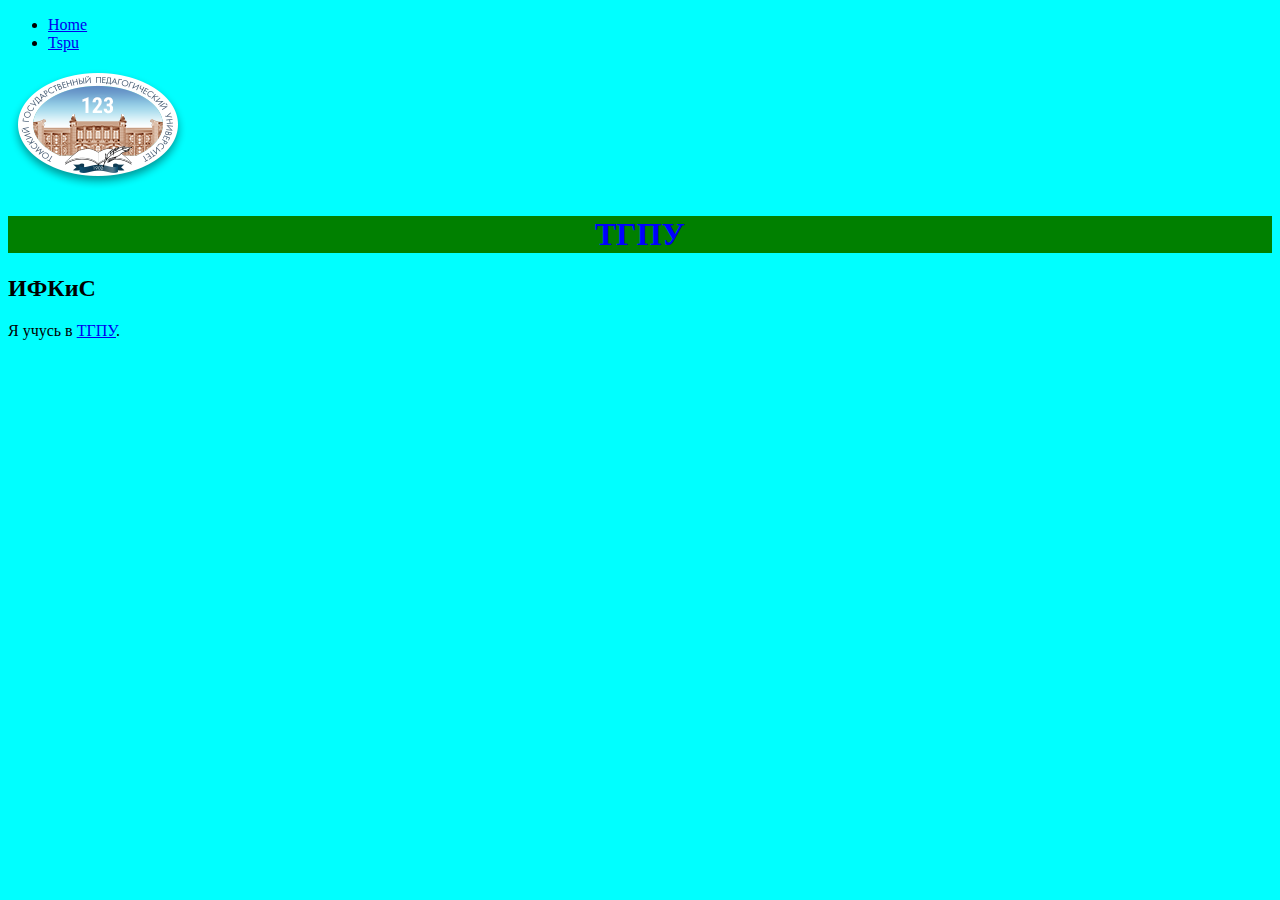
<file: index.html>
<!doctype html>
<html>
    <head>
        <link rel="stylesheet" href="style.css">
    </head>
    <body>
        <ul>
            <li><a href="index.html">Home</a></li>
            <li><a href="tspu.html">Tspu</a></li>
        </ul>
        <img src="gerbtspu118.png">
        <h1>ТГПУ</h1>
        <h2>ИФКиС</h2>
        <p>Я учусь в <a href="https://tspu.ru">ТГПУ</a>.</p>
    </body>
</html>
</file>
<file: style.css>
body{background-color: aqua}
h1{background-color: green; color: blue; text-align: center}
</file>
